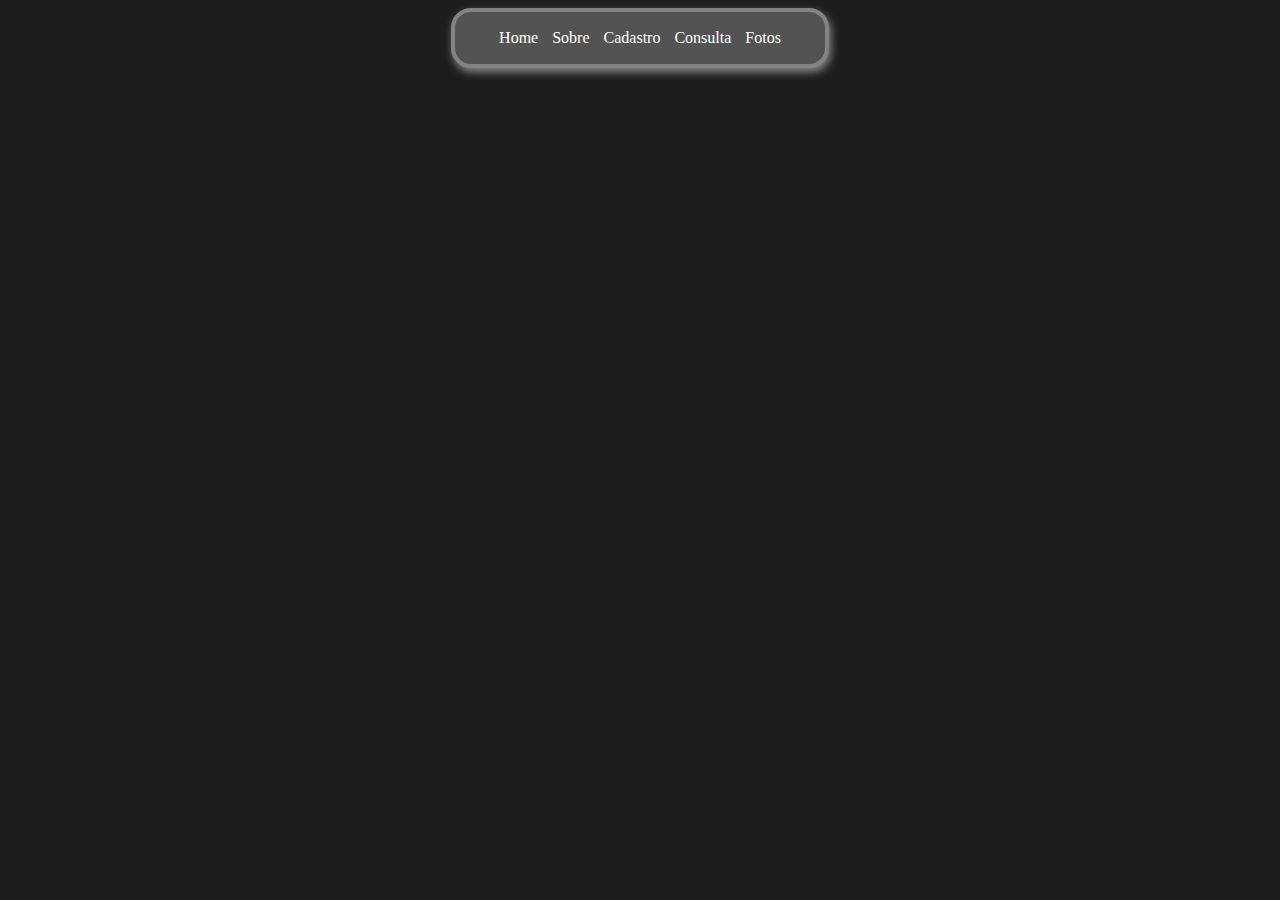
<file: index.html>
<!DOCTYPE html>
<html lang="pt-br">
<head>
    <meta charset="UTF-8">
    <meta name="viewport" content="width=device-width, initial-scale=1.0">
    <title>Document</title>
    <link rel="stylesheet" href="style.css">
</head>
<body>
    <div id="flexbox">
        <div><a href="home.html">Home</a></div>
        <div><a href="sobre.html">Sobre</a></div>
        <div><a href="cadastro.html">Cadastro</a></div>
        <div><a href="consulta.html">Consulta</a></div>
        <div><a href="fotos.html">Fotos</a></div>
    </div>
    
</body>
</html>
</file>
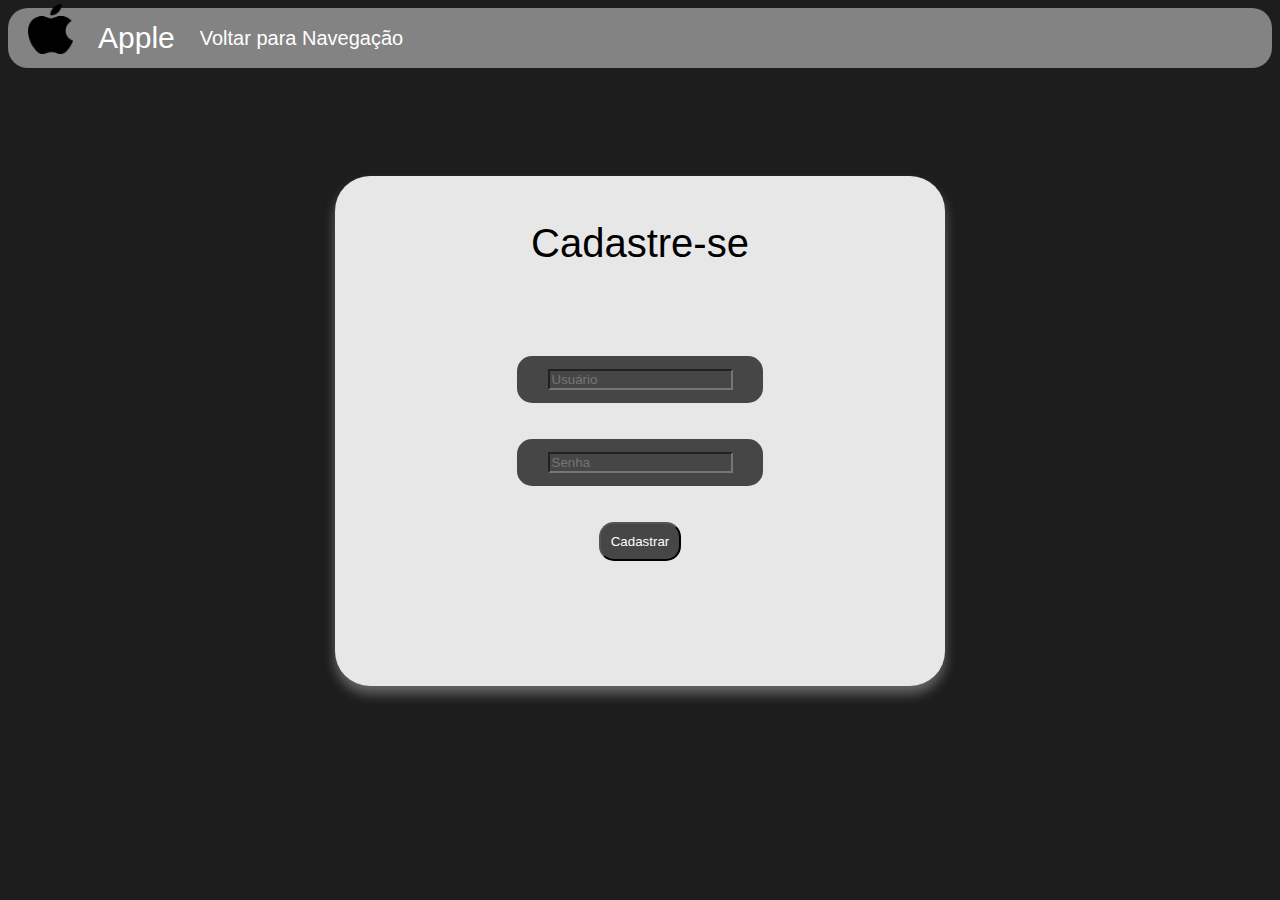
<file: cadastro.html>
<!DOCTYPE html>
<html lang="pt-br">
<head>
    <meta charset="UTF-8">
    <meta name="viewport" content="width=device-width, initial-scale=1.0">
    <title>Document</title>
    <link rel="stylesheet" href="stylecadastro.css">
</head>
<body>
    <div class="divhome">
        <div><img src="./imagenssite/Apple_logo_black.svg.png" alt="" class="imglogo"></div>
        <div class="h2">Apple</div>
        <div class="navegacao"><a href="index.html">Voltar para Navegação</a></div>
    </div>
    <br><br><br><br><br><br>
    <div class="cadastro">
        <div class="textocadastro">Cadastre-se</div>
        <br><br><br><br><br>
        <div id="Usuário"><input type="text" name="" id="user" placeholder="Usuário" style="background-color: rgb(70, 70, 70);"></div>
        <br><br>
        <div id="Senha"><input type="text" name="" id="senha" placeholder="Senha" style="background-color: rgb(70, 70, 70);"></div>
        <br><br>
        <button class="button">Cadastrar</button>
    </div>
</file>
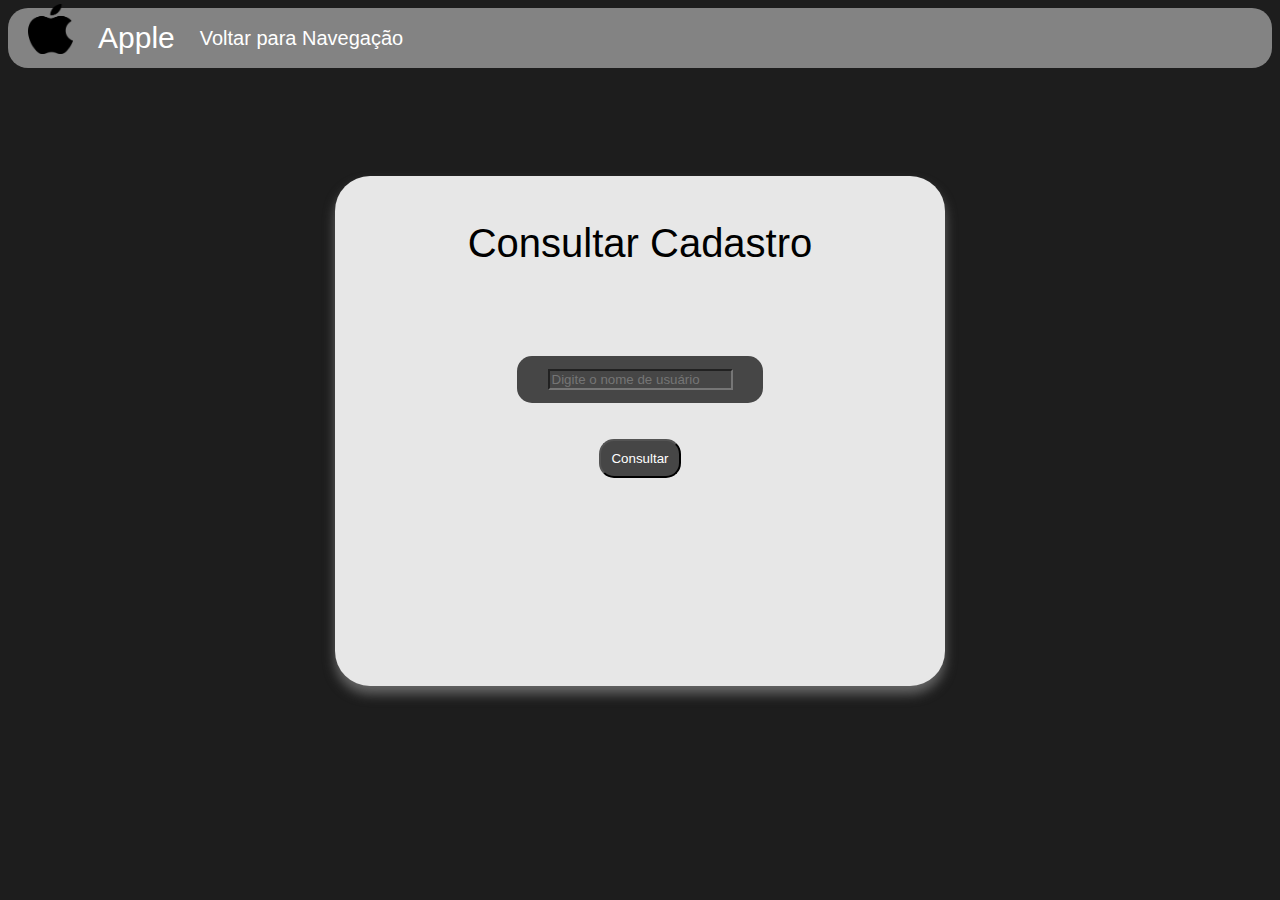
<file: consulta.html>
<!DOCTYPE html>
<html lang="pt-br">
<head>
    <meta charset="UTF-8">
    <meta name="viewport" content="width=device-width, initial-scale=1.0">
    <title>Consulta de Usuário</title>
    <link rel="stylesheet" href="styleconsulta.css">
</head>
<body>
    <div class="divhome">
        <div><img src="./imagenssite/Apple_logo_black.svg.png" alt="" class="imglogo"></div>
        <div class="h2">Apple</div>
        <div class="navegacao"><a href="index.html">Voltar para Navegação</a></div>
    </div>
    <br><br><br><br><br><br>
    <div class="consulta">
        <div class="textoconsulta">Consultar Cadastro</div>
        <br><br><br><br><br>
        <div id="UsuárioConsulta">
            <input type="text" name="" id="userConsulta" placeholder="Digite o nome de usuário" style="background-color: rgb(70, 70, 70);">
        </div>
        <br><br>
        <button class="buttonConsulta">Consultar</button>
        <br><br>
        <div id="resultadoConsulta" class="resultadoConsulta"></div>
    </div>
</body>
</html>
</file>
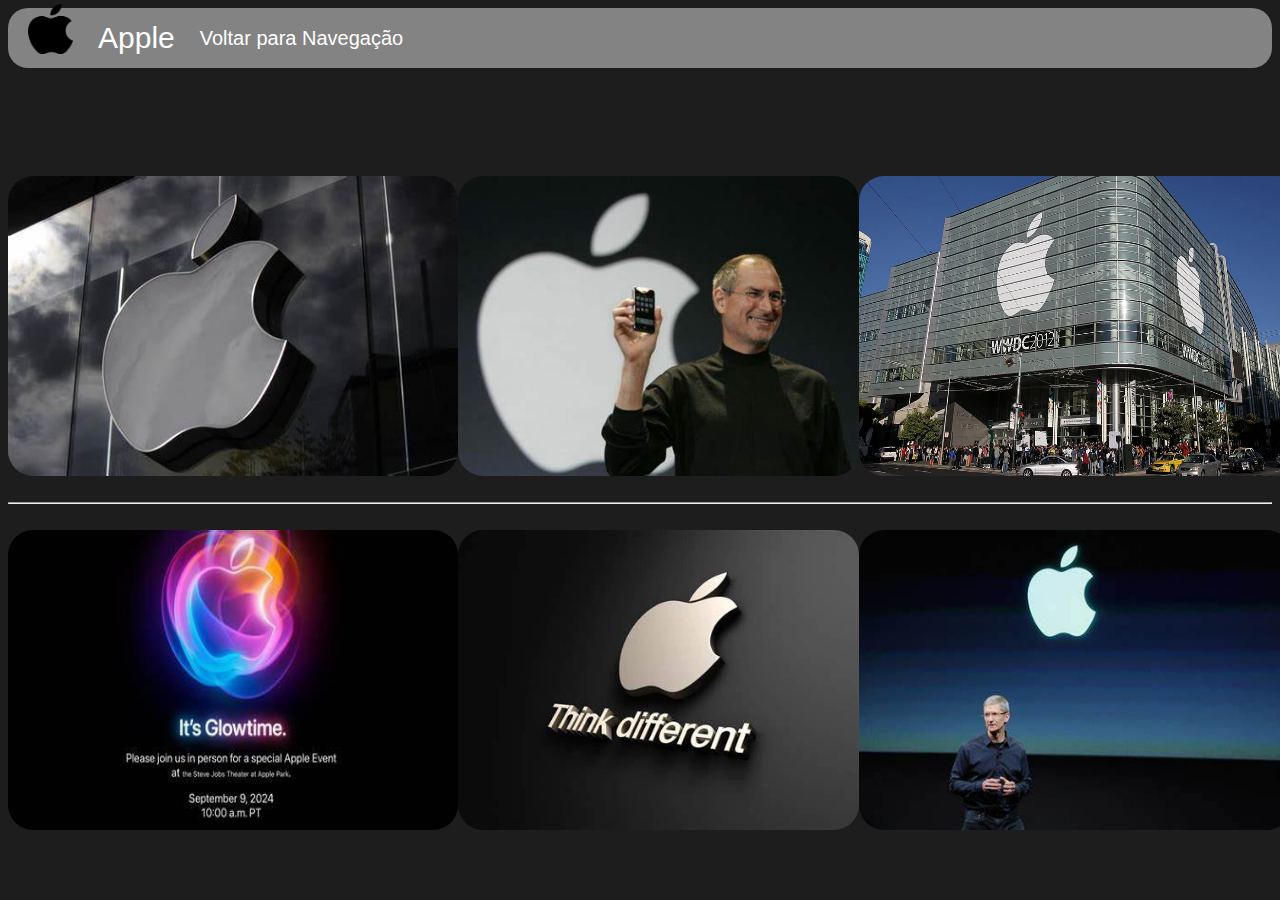
<file: fotos.html>
<!DOCTYPE html>
<html lang="pt-br">
<head>
    <meta charset="UTF-8">
    <meta name="viewport" content="width=device-width, initial-scale=1.0">
    <title>Consulta de Usuário</title>
    <link rel="stylesheet" href="stylefotos.css">
</head>
<body>
    <div class="divhome">
        <div><img src="./imagenssite/Apple_logo_black.svg.png" alt="" class="imglogo"></div>
        <div class="h2">Apple</div>
        <div class="navegacao"><a href="index.html">Voltar para Navegação</a></div>
    </div>
    <br><br><br><br><br><br>
    <div id="imagens">
       <img src="./imagenssite/imagem1.jpg" alt="">
       <img src="./imagenssite/imagem2.jpg" alt="">
       <img src="./imagenssite/imagem3.webp" alt="">
    </div>
    <br>
    <hr>
    <br>
    <div id="imagens">
        <img src="./imagenssite/imagem4.jpg" alt="">
        <img src="./imagenssite/imagens5.jpg" alt="">
        <img src="./imagenssite/imagens6.jpg" alt="">
     </div>
</body>
</html>
</file>
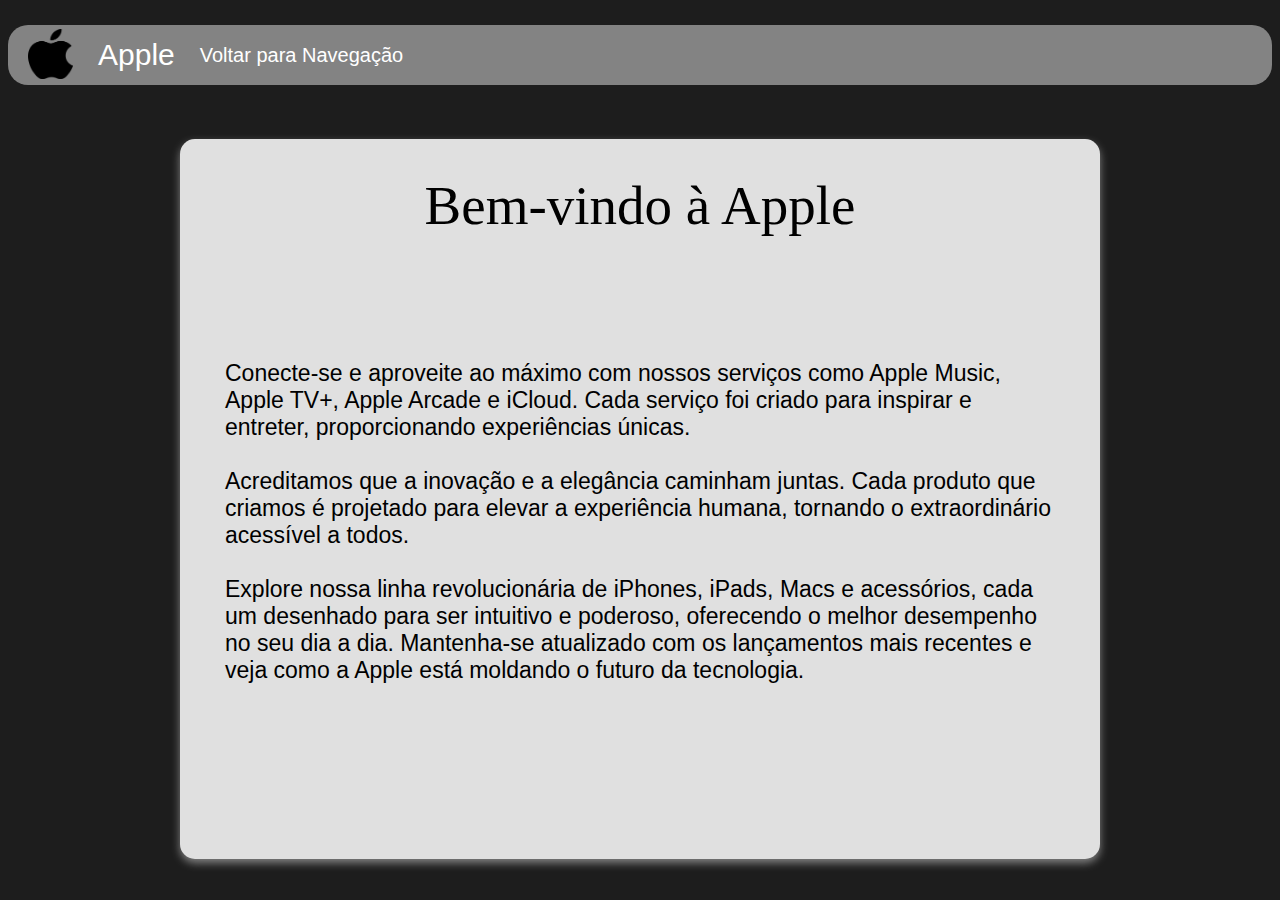
<file: home.html>
<!DOCTYPE html>
<html lang="pt-br">
<head>
    <meta charset="UTF-8">
    <meta name="viewport" content="width=device-width, initial-scale=1.0">
    <title>Document</title>
    <link rel="stylesheet" href="stylehomeesobre.css">
</head>
<body>
    <div class="divhome">
        <div><img src="./imagenssite/Apple_logo_black.svg.png" alt="" class="imglogo"></div>
        <div class="h2">Apple</div>
        <div class="navegacao"><a href="index.html">Voltar para Navegação</a></div>
    </div>
    <br>
    <br>
    <br>
    <div class="casa">
        <div>Bem-vindo à Apple</div>
        <br>
        <div class="texto">
            Conecte-se e aproveite ao máximo com nossos serviços como Apple Music, Apple TV+, Apple Arcade e iCloud. Cada serviço foi criado para inspirar e entreter, proporcionando experiências únicas.
            <br>
            <br>
            Acreditamos que a inovação e a elegância caminham juntas. Cada produto que criamos é projetado para elevar a experiência humana, tornando o extraordinário acessível a todos.
            <br>
            <br>
            Explore nossa linha revolucionária de iPhones, iPads, Macs e acessórios, cada um desenhado para ser intuitivo e poderoso, oferecendo o melhor desempenho no seu dia a dia. Mantenha-se atualizado com os lançamentos mais recentes e veja como a Apple está moldando o futuro da tecnologia.
        </div>
    </div>
</body>
</html>
</file>
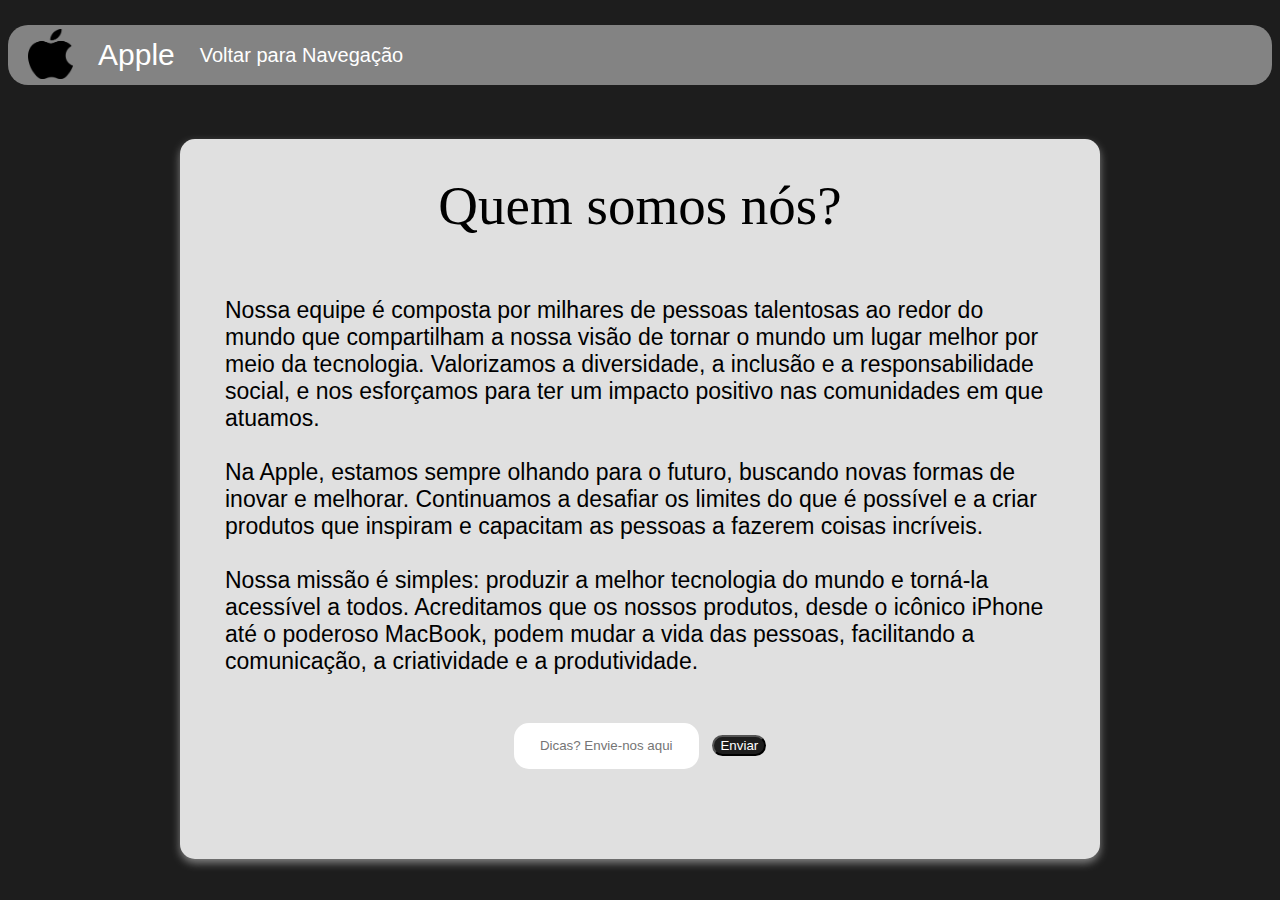
<file: sobre.html>
<!DOCTYPE html>
<html lang="pt-br">
<head>
    <meta charset="UTF-8">
    <meta name="viewport" content="width=device-width, initial-scale=1.0">
    <title>Document</title>
    <link rel="stylesheet" href="stylehomeesobre.css">
</head>
<body>
    <div class="divhome">
        <div><img src="./imagenssite/Apple_logo_black.svg.png" alt="" class="imglogo"></div>
        <div class="h2">Apple</div>
        <div class="navegacao"><a href="index.html">Voltar para Navegação</a></div>
    </div>
    <br>
    <br>
    <br>
    <div class="casa">
        <div>Quem somos nós?</div>
        <div class="texto">
            Nossa equipe é composta por milhares de pessoas talentosas ao redor do mundo que compartilham a nossa visão de tornar o mundo um lugar melhor por meio da tecnologia. Valorizamos a diversidade, a inclusão e a responsabilidade social, e nos esforçamos para ter um impacto positivo nas comunidades em que atuamos.
            <br>
            <br>
            Na Apple, estamos sempre olhando para o futuro, buscando novas formas de inovar e melhorar. Continuamos a desafiar os limites do que é possível e a criar produtos que inspiram e capacitam as pessoas a fazerem coisas incríveis.
            <br>
            <br>
            Nossa missão é simples: produzir a melhor tecnologia do mundo e torná-la acessível a todos. Acreditamos que os nossos produtos, desde o icônico iPhone até o poderoso MacBook, podem mudar a vida das pessoas, facilitando a comunicação, a criatividade e a produtividade.
            <br>
            <div><input type="text" placeholder="Dicas? Envie-nos aqui" class="input"> <button class="button">Enviar</button></div>
        </div>
    </div>
</body>
</html>
</file>
<file: style.css>
body{
    background-color: rgb(29, 29, 29);
}
#flexbox{
    box-shadow: 2px 4px 8px rgb(138, 138, 138);
    border: rgb(131, 131, 131) solid 4px;
    margin: auto;
    border-radius: 20px;
    width: 350px;
    padding: 10px;
    display: flex;
    background-color: rgb(83, 83, 83);
}
    div{
        border-radius: 15px;
    transition: 0.4s;
    margin: 7px;
    color: #ffffff;
    justify-content: center;
}
div:hover{
    border-radius: 15px;
    padding: 9px;
    transition: 0.4s;
    background-color: rgb(46, 46, 46);
}
a{
    text-decoration: none;
    color: white;
}
body{
    background-color: rgb(29, 29, 29);
}
</file>
<file: stylecadastro.css>
body{
    background-color: rgb(29, 29, 29);
}
.divhome{
   height: 60px;
   align-items: center;
   border-radius: 20px;
   background-color: rgb(131, 131, 131);
   display: flex;
}
.h2{
    margin-top: 0px;
    font-family: 'Segoe UI', Tahoma, Geneva, Verdana, sans-serif;
   display: flex;
   margin-left: 25px;
   font-size: 30px;
   color: white;
}
.imglogo{
    margin-bottom: 15px;
    margin-left: 20px;
    width: 45px;
    height: 50px;
}
#navegacao{
    margin-left: 100px;
    text-decoration: none;
}
a{
    text-decoration: none;
    color: white;
}
.navegacao{
    margin-top: 0px;
    font-family: 'Segoe UI', Tahoma, Geneva, Verdana, sans-serif;
   display: flex;
   margin-left: 25px;
   font-size: 20px;
   color: white;
}
.navegacao:hover{
    padding: 5px;
    transition: 0.4s;
    border-radius: 15px;
    margin-top: 0px;
    font-family: 'Segoe UI', Tahoma, Geneva, Verdana, sans-serif;
   display: flex;
   margin-left: 25px;
   font-size: 20px;
   background-color: rgb(70, 70, 70);
   color: white; 
}
.cadastro{
    box-shadow: 0  8px 12px rgb(102, 102, 102);
    text-align: center;
    border-radius: 35px;
    background-color: rgb(231, 231, 231);
    height: 500px;
    width: 600px;
    margin: auto;
    transition: 0.4s;
    padding: 5px;
}
.cadastro:hover{
    text-align: center;
    margin: auto;
    padding: 5px;
    transition: 0.4s;
    border-radius: 35px;
    background-color: rgb(231, 231, 231);
    height: 530px;
    width: 630px;
}
.textocadastro{
    font-family: 'Segoe UI', Tahoma, Geneva, Verdana, sans-serif;
    font-size: 40px;
    margin-top: 40px;
    align-items: center;
}
#Usuário{
    transition: 0.4s;
    border-radius: 15px;
    margin: auto;
    display: flex;
    justify-content: center;
    background-color: rgb(70, 70, 70);
    width: 220px;
    padding: 13px;
}
#Usuário:hover{
    transition: 0.4s;
    border-radius: 15px;
    margin: auto;
    display: flex;
    justify-content: center;
    background-color: rgb(70, 70, 70);
    width: 240px;
    padding: 16px;
}
#user{
    color: white;
}
#Senha{
    transition: 0.4s;
    border-radius: 15px;
    margin: auto;
    display: flex;
    justify-content: center;
    background-color: rgb(70, 70, 70);
    width: 220px;
    padding: 13px;
}
#Senha:hover{
    transition: 0.4s;
    border-radius: 15px;
    margin: auto;
    display: flex;
    justify-content: center;
    background-color: rgb(70, 70, 70);
    width: 240px;
    padding: 16px;
}
#senha{
    color: white;
}
.button{
    transition: 0.4s;
    padding: 10px;
    border-radius: 15px;
    color: white;
    background-color: rgb(70, 70, 70);
}
.button:hover{
    transition: 0.4s;
    padding: 13px;
    border-radius: 13px;
    color: white;
    background-color: rgb(70, 70, 70);
}
</file>
<file: styleconsulta.css>
body {
    background-color: rgb(29, 29, 29);
}

.divhome {
    height: 60px;
    align-items: center;
    border-radius: 20px;
    background-color: rgb(131, 131, 131);
    display: flex;
}

.h2 {
    margin-top: 0px;
    font-family: 'Segoe UI', Tahoma, Geneva, Verdana, sans-serif;
    display: flex;
    margin-left: 25px;
    font-size: 30px;
    color: white;
}

.imglogo {
    margin-bottom: 15px;
    margin-left: 20px;
    width: 45px;
    height: 50px;
}

#navegacao {
    margin-left: 100px;
    text-decoration: none;
}

a {
    text-decoration: none;
    color: white;
}

.navegacao {
    margin-top: 0px;
    font-family: 'Segoe UI', Tahoma, Geneva, Verdana, sans-serif;
    display: flex;
    margin-left: 25px;
    font-size: 20px;
    color: white;
}

.navegacao:hover {
    padding: 5px;
    transition: 0.4s;
    border-radius: 15px;
    margin-top: 0px;
    font-family: 'Segoe UI', Tahoma, Geneva, Verdana, sans-serif;
    display: flex;
    margin-left: 25px;
    font-size: 20px;
    background-color: rgb(70, 70, 70);
    color: white;
}

.consulta {
    box-shadow: 0 8px 12px rgb(102, 102, 102);
    text-align: center;
    border-radius: 35px;
    background-color: rgb(231, 231, 231);
    height: 500px;
    width: 600px;
    margin: auto;
    transition: 0.4s;
    padding: 5px;
}

.consulta:hover {
    text-align: center;
    margin: auto;
    padding: 5px;
    transition: 0.4s;
    border-radius: 35px;
    background-color: rgb(231, 231, 231);
    height: 530px;
    width: 630px;
}

.textoconsulta {
    font-family: 'Segoe UI', Tahoma, Geneva, Verdana, sans-serif;
    font-size: 40px;
    margin-top: 40px;
    align-items: center;
}

#UsuárioConsulta {
    transition: 0.4s;
    border-radius: 15px;
    margin: auto;
    display: flex;
    justify-content: center;
    background-color: rgb(70, 70, 70);
    width: 220px;
    padding: 13px;
}

#UsuárioConsulta:hover {
    transition: 0.4s;
    border-radius: 15px;
    margin: auto;
    display: flex;
    justify-content: center;
    background-color: rgb(70, 70, 70);
    width: 240px;
    padding: 16px;
}

#userConsulta {
    color: white;
}

.buttonConsulta {
    transition: 0.4s;
    padding: 10px;
    border-radius: 15px;
    color: white;
    background-color: rgb(70, 70, 70);
}

.buttonConsulta:hover {
    transition: 0.4s;
    padding: 13px;
    border-radius: 13px;
    color: white;
    background-color: rgb(70, 70, 70);
}

.resultadoConsulta {
    font-family: 'Segoe UI', Tahoma, Geneva, Verdana, sans-serif;
    font-size: 20px;
    color: rgb(70, 70, 70);
    margin-top: 20px;
}
</file>
<file: stylefotos.css>
body{
    background-color: rgb(29, 29, 29);
}
.divhome{
   height: 60px;
   align-items: center;
   border-radius: 20px;
   background-color: rgb(131, 131, 131);
   display: flex;
}
.h2{
    margin-top: 0px;
    font-family: 'Segoe UI', Tahoma, Geneva, Verdana, sans-serif;
   display: flex;
   margin-left: 25px;
   font-size: 30px;
   color: white;
}
.imglogo{
    margin-bottom: 15px;
    margin-left: 20px;
    width: 45px;
    height: 50px;
}
#navegacao{
    margin-left: 100px;
    text-decoration: none;
}
a{
    text-decoration: none;
    color: white;
}
.navegacao{
    margin-top: 0px;
    font-family: 'Segoe UI', Tahoma, Geneva, Verdana, sans-serif;
   display: flex;
   margin-left: 25px;
   font-size: 20px;
   color: white;
}
.navegacao:hover{
    padding: 5px;
    transition: 0.4s;
    border-radius: 15px;
    margin-top: 0px;
    font-family: 'Segoe UI', Tahoma, Geneva, Verdana, sans-serif;
   display: flex;
   margin-left: 25px;
   font-size: 20px;
   background-color: rgb(70, 70, 70);
   color: white; 
}
#imagens{
    display: flex;
    justify-content: space-around;
}
#imagens > img{
    transition: 0.4s;
    height: 300px;
    width: 450px;
    border-radius: 25px;
}
#imagens > img:hover{
    transition: 0.4s;
    height: 330px;
    width: 480px;
    
}
</file>
<file: stylehomeesobre.css>
body{
    background-color: rgb(29, 29, 29);
}
.divhome{
   height: 60px;
   align-items: center;
   border-radius: 20px;
   background-color: rgb(131, 131, 131);
   display: flex;
}
.h2{
    margin-top: 0px;
    font-family: 'Segoe UI', Tahoma, Geneva, Verdana, sans-serif;
   display: flex;
   margin-left: 25px;
   font-size: 30px;
   color: white;
}
.imglogo{
    margin-bottom: 15px;
    margin-left: 20px;
    width: 45px;
    height: 50px;
}
.casa{
    margin: auto;
    box-shadow: 0px 4px 8px rgb(131, 131, 131);
    height: 700px;
    width: 900px;
    border-radius: 15px;
    padding: 10px;
    background-color: rgb(224, 224, 224);
    transition: 0.4s;
}
.casa:hover{
    transition: 0.4s;
   padding: 25px;
}
div{
    margin-top: 25px;
    font-size: 55px;
    font-family: Georgia, 'Times New Roman', Times, serif;
    text-align: center;
    color: rgb(0, 0, 0);
}
.texto{
    padding: 35px;
    text-align: start;
    font-size: 23px;
    font-family: 'Segoe UI', Tahoma, Geneva, Verdana, sans-serif;
}
#navegacao{
    margin-left: 100px;
    text-decoration: none;
}
a{
    text-decoration: none;
    color: white;
}
.navegacao{
    margin-top: 0px;
    font-family: 'Segoe UI', Tahoma, Geneva, Verdana, sans-serif;
   display: flex;
   margin-left: 25px;
   font-size: 20px;
   color: white;
}
.navegacao:hover{
    padding: 5px;
    transition: 0.4s;
    border-radius: 15px;
    margin-top: 0px;
    font-family: 'Segoe UI', Tahoma, Geneva, Verdana, sans-serif;
   display: flex;
   margin-left: 25px;
   font-size: 20px;
   background-color: rgb(70, 70, 70);
   color: white; 
}
.input{
    border: white solid 2px;
    border-radius: 15px;
    height: 40px;
    align-items: center;
    text-align: center;
}
.button{
    transition: 0.4s;
    color: white;
    border-radius: 15px;
    background-color: rgb(29, 29, 29);
}
.button:hover{
    transition: 0.4s;
    padding: 3px;
    width: 60px;
}
</file>
